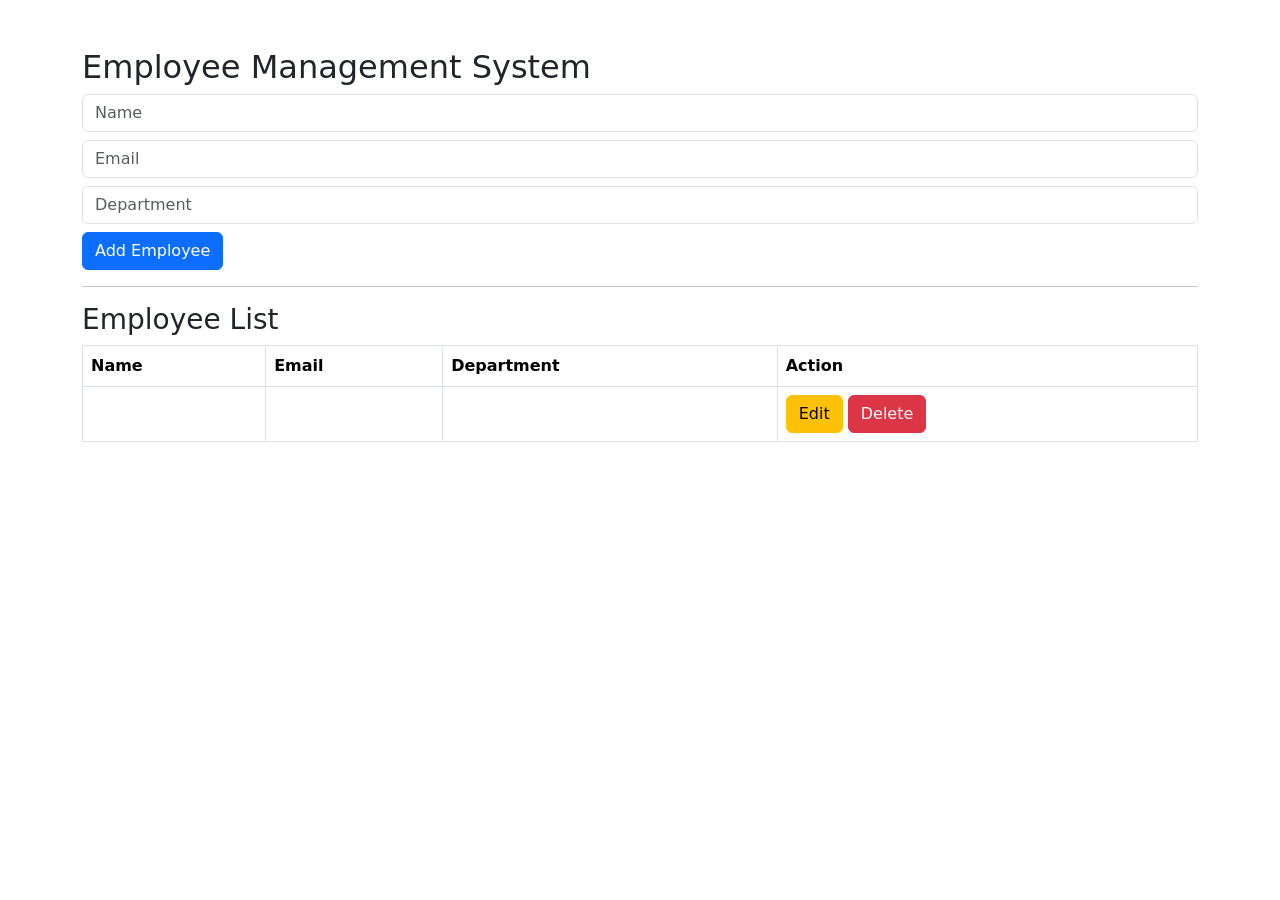
<file: src/main/resources/templates/index.html>
<!DOCTYPE html>
<html xmlns:th="http://www.thymeleaf.org">

<head>

<title>Employee Management</title>

<link href="https://cdn.jsdelivr.net/npm/bootstrap@5.3.0/dist/css/bootstrap.min.css"
rel="stylesheet">

</head>


<body class="container mt-5">


<h2>
Employee Management System
</h2>


<form action="/save"
method="post"
th:object="${employee}">


<input class="form-control mb-2"
type="text"
placeholder="Name"
th:field="*{name}">


<input class="form-control mb-2"
type="email"
placeholder="Email"
th:field="*{email}">


<input class="form-control mb-2"
type="text"
placeholder="Department"
th:field="*{department}">


<button class="btn btn-primary">
Add Employee
</button>


</form>



<hr>


<h3>Employee List</h3>


<table class="table table-bordered">


<tr>

<th>Name</th>
<th>Email</th>
<th>Department</th>
<th>Action</th>

</tr>



<tr th:each="employee:${employees}">


<td th:text="${employee.name}"></td>


<td th:text="${employee.email}"></td>


<td th:text="${employee.department}"></td>


<td>

<a class="btn btn-warning"
th:href="@{/edit/{id}(id=${employee.id})}">
Edit
</a>


<a class="btn btn-danger"
th:href="@{/delete/{id}(id=${employee.id})}">
Delete
</a>


</td>


</tr>


</table>


</body>

</html>
</file>
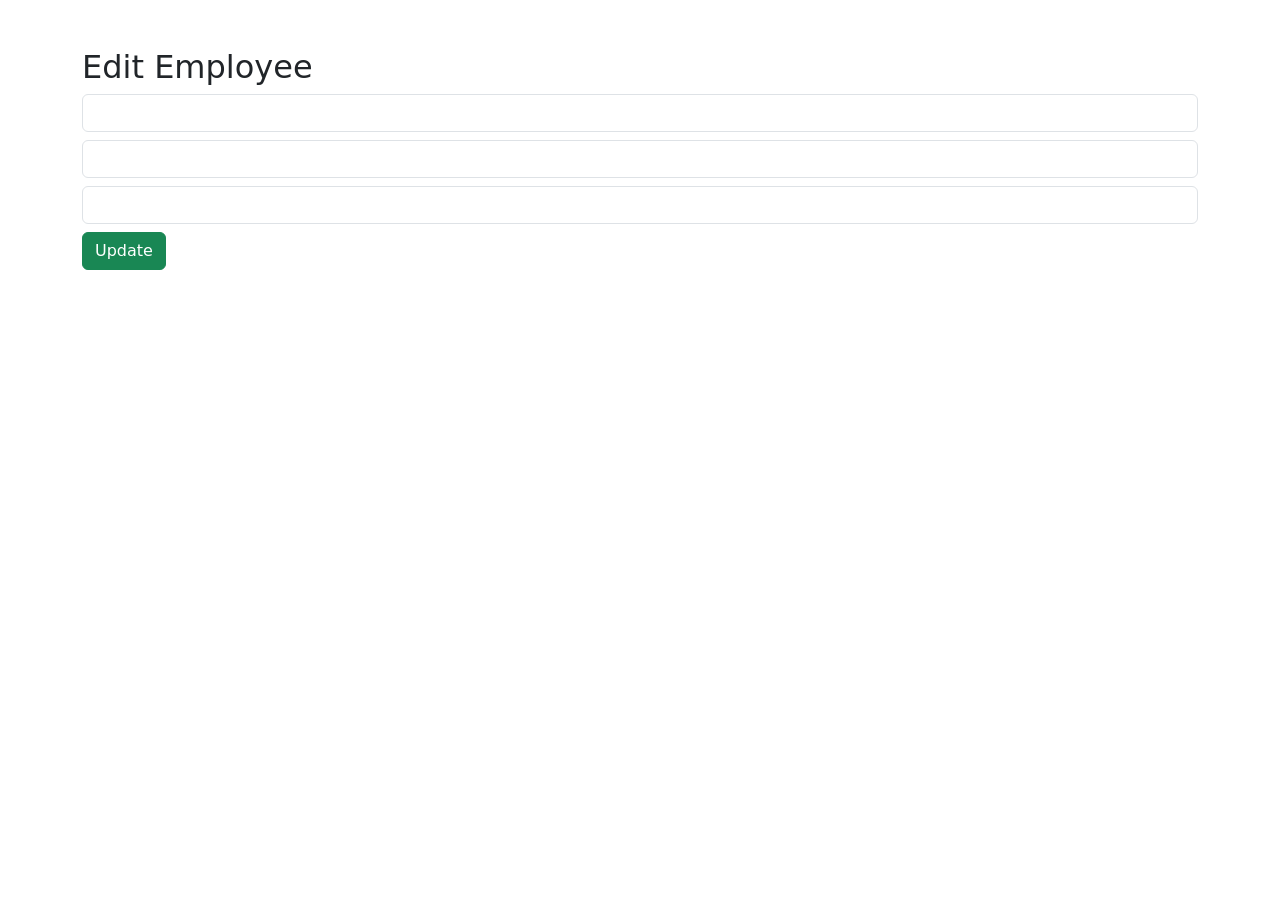
<file: src/main/resources/templates/edit.html>
<!DOCTYPE html>
<html xmlns:th="http://www.thymeleaf.org">


<head>

<title>Edit Employee</title>

<link href="https://cdn.jsdelivr.net/npm/bootstrap@5.3.0/dist/css/bootstrap.min.css"
rel="stylesheet">

</head>


<body class="container mt-5">


<h2>Edit Employee</h2>


<form action="/update"
method="post"
th:object="${employee}">


<input type="hidden"
th:field="*{id}">


<input class="form-control mb-2"
th:field="*{name}">


<input class="form-control mb-2"
th:field="*{email}">


<input class="form-control mb-2"
th:field="*{department}">


<button class="btn btn-success">
Update
</button>


</form>


</body>

</html>
</file>
